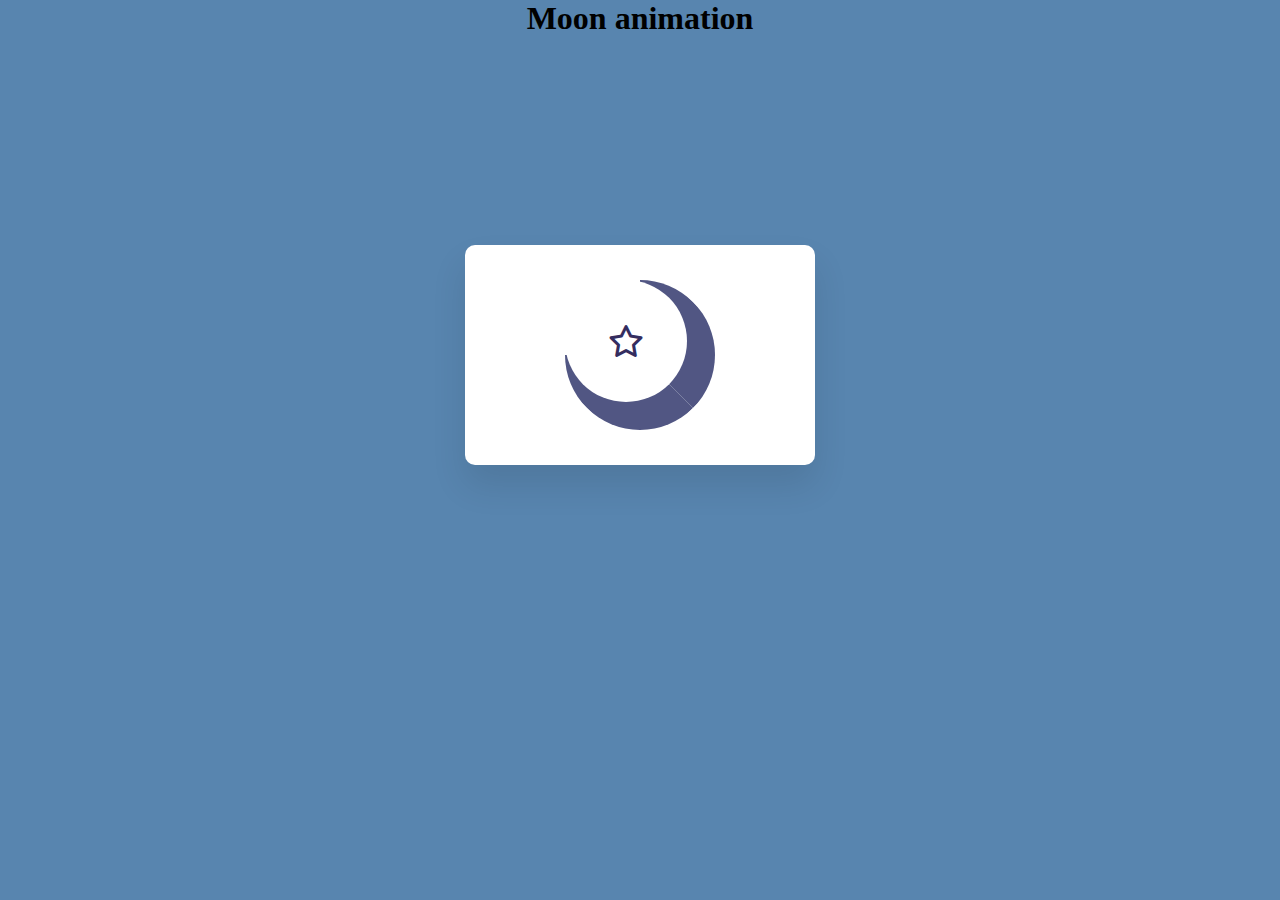
<file: index.html>
<!DOCTYPE html>
<html lang="en">
<head>
    <meta charset="UTF-8">
    <meta http-equiv="X-UA-Compatible" content="IE=edge">
    <meta name="viewport" content="width=device-width, initial-scale=1.0">
    <title>Animated Moon</title>
    <link rel="stylesheet" href="style.css">
<link rel="stylesheet" href="https://cdnjs.cloudflare.com/ajax/libs/font-awesome/6.0.0/css/all.min.css">

</head>
<body>
    <h1>Moon animation</h1>
    <div class="container">
        <div class="moon-con">
            <div class="moon">
                <div class="mask full">
                    <div class="fill"></div>
                </div>
                <div class="mask half">
                    <div class="fill"></div>
                </div>
                <div class="star">
                    <i class="far fa-star"></i>
                </div>
        </div>
    </div>
</body>
</html>
</file>
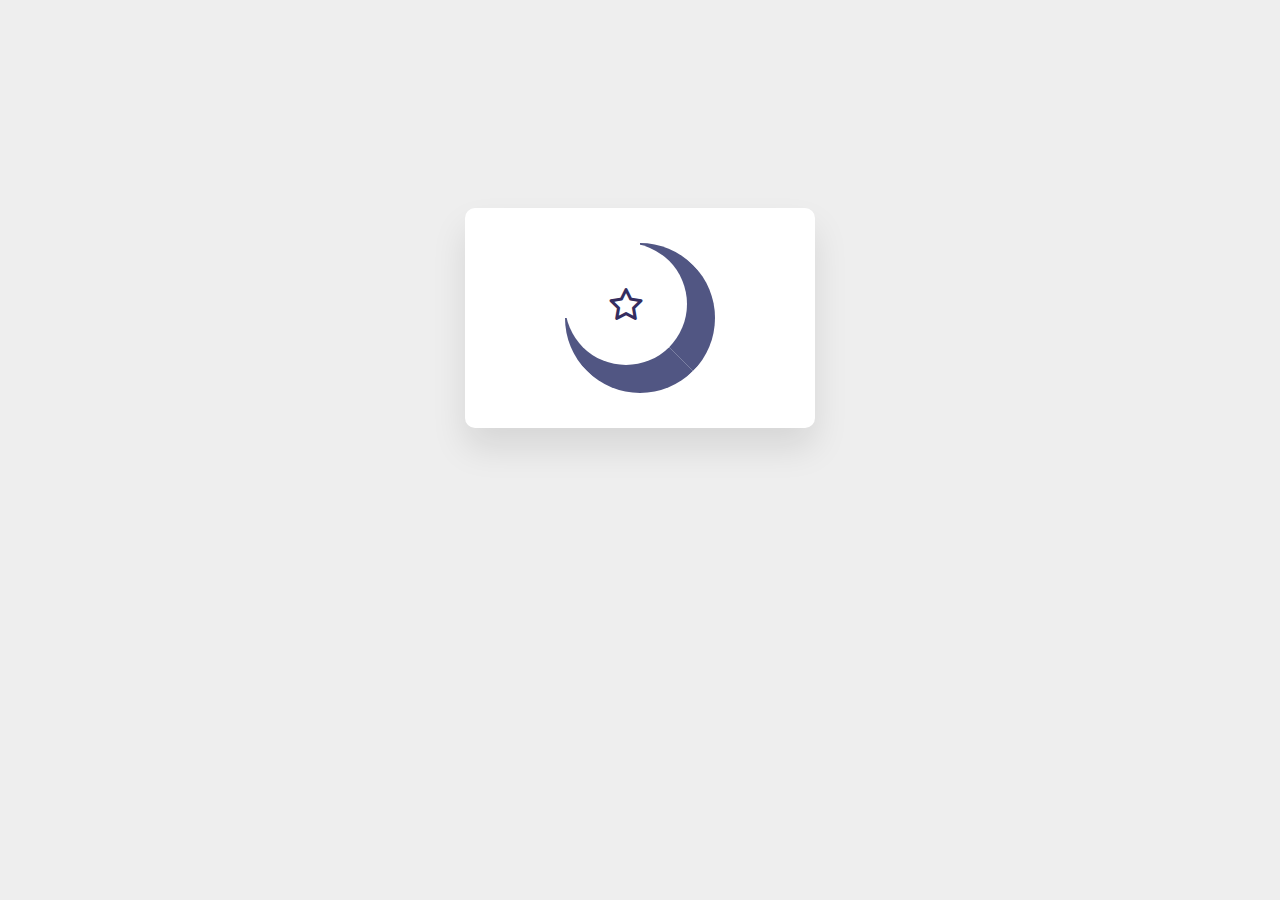
<file: Moon animation/index.html>
<!DOCTYPE html>
<html lang="en">
<head>
    <meta charset="UTF-8">
    <meta http-equiv="X-UA-Compatible" content="IE=edge">
    <meta name="viewport" content="width=device-width, initial-scale=1.0">
    <title>Animated Moon</title>
    <link rel="stylesheet" href="style.css">
<link rel="stylesheet" href="https://cdnjs.cloudflare.com/ajax/libs/font-awesome/6.0.0/css/all.min.css">

</head>
<body>
    <div class="container">
        <div class="moon-con">
            <div class="moon">
                <div class="mask full">
                    <div class="fill"></div>
                </div>
                <div class="mask half">
                    <div class="fill"></div>
                </div>
                <div class="star">
                    <i class="far fa-star"></i>
                </div>
        </div>
    </div>
</body>
</html>
</file>
<file: style.css>
@import url('https://fonts.googleapis.com/css2?family=Nunito:ital,wght@0,200;0,300;0,900;1,200;1,700&display=swap');

*{
    margin: 0;
    padding: 0;
    box-sizing: border-box;
}
body{
    background: #5885AF;
}

h1{
    text-align: center;
}


.container{
    width: 350px;
    padding: 25px;
    margin: 13rem auto;
    text-align: center;
    border-radius: 10px;
    background-color: #fff;
    box-shadow: 0 20px 35px rgba(0,0,0,0.1)
}
.moon-con{
    width: 150px;
    height: 150px;
    margin: 10px auto;
}
.moon-con .moon .mask,
.moon-con .moon .fill{
    width: 150px;
    height: 150px;
    position: absolute;
    border-radius: 50%;
}
.moon-con .moon .mask{
    clip: rect(0px, 150px, 150px, 75px);
}
.moon-con .star{
    width: 122px;
    height: 122px;
    font-size: 2rem;
    position: absolute;
    color: rgb(52, 45, 95);
    border-radius: 50%;
    background: #fff;
    display: flex;
    align-items: center;
    justify-content: center;
}
.mask .fill{
    clip: rect(0px, 75px, 150px, 0px);
    background: #515683;
}
.mask.full,
.moon .fill{
    animation: fill ease-in-out 3s;
    transform: rotate(135deg);
}
@keyframes fill {
    0%{
        transform: rotate(0deg);
    }
    100%{
        transform: rotate(135deg);
    }
}
</file>
<file: Moon animation/style.css>
@import url('https://fonts.googleapis.com/css2?family=Nunito:ital,wght@0,200;0,300;0,900;1,200;1,700&display=swap');

*{
    margin: 0;
    padding: 0;
    box-sizing: border-box;
}
body{
    background: #eee;
}

.container{
    width: 350px;
    padding: 25px;
    margin: 13rem auto;
    text-align: center;
    border-radius: 10px;
    background-color: #fff;
    box-shadow: 0 20px 35px rgba(0,0,0,0.1)
}
.moon-con{
    width: 150px;
    height: 150px;
    margin: 10px auto;
}
.moon-con .moon .mask,
.moon-con .moon .fill{
    width: 150px;
    height: 150px;
    position: absolute;
    border-radius: 50%;
}
.moon-con .moon .mask{
    clip: rect(0px, 150px, 150px, 75px);
}
.moon-con .star{
    width: 122px;
    height: 122px;
    font-size: 2rem;
    position: absolute;
    color: rgb(52, 45, 95);
    border-radius: 50%;
    background: #fff;
    display: flex;
    align-items: center;
    justify-content: center;
}
.mask .fill{
    clip: rect(0px, 75px, 150px, 0px);
    background: #515683;
}
.mask.full,
.moon .fill{
    animation: fill ease-in-out 3s;
    transform: rotate(135deg);
}
@keyframes fill {
    0%{
        transform: rotate(0deg);
    }
    100%{
        transform: rotate(135deg);
    }
}
</file>
